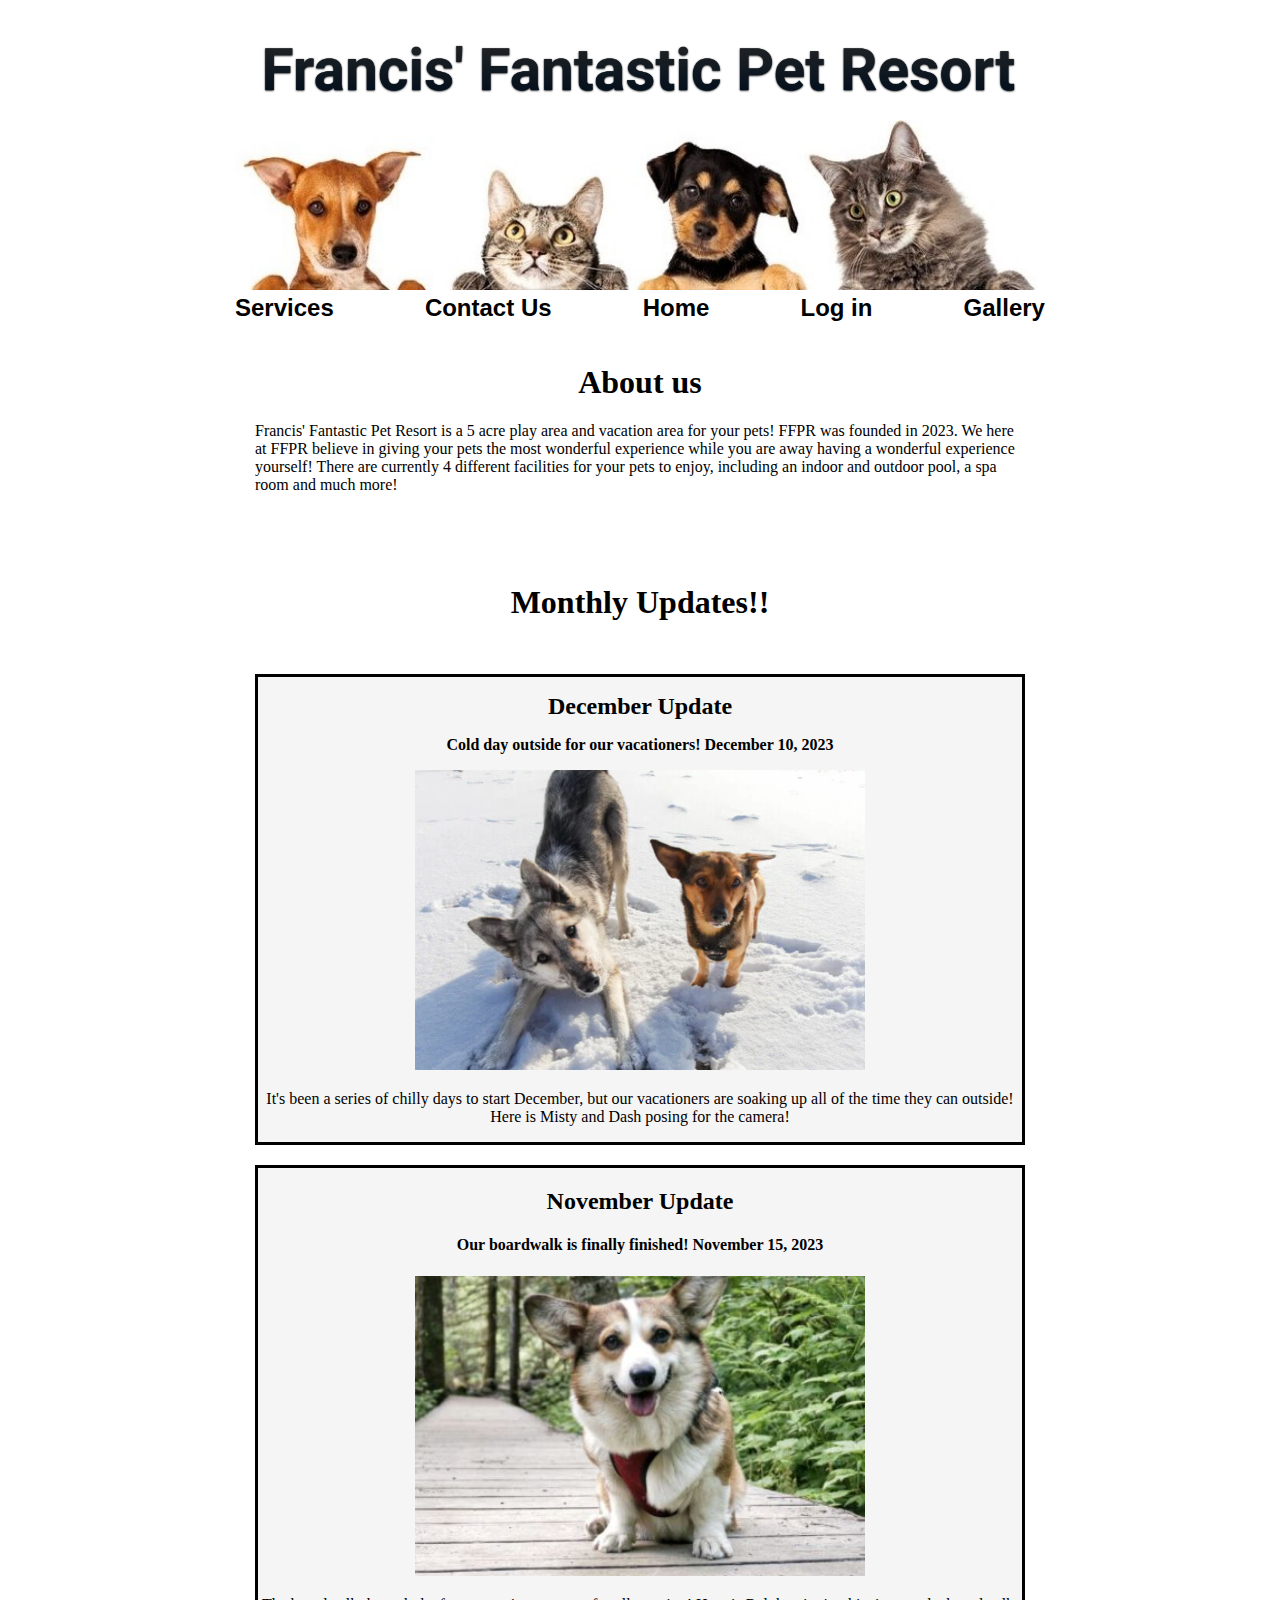
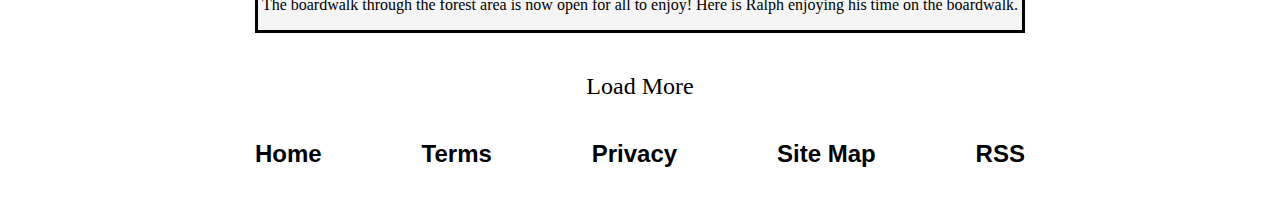
<file: P4_Francis_Tan/index.html>
<!--------f-----------

	Do not alter this comment block. 
	Only fill out the information below.
	
    Project 4
    Name: Francis Tan
    Date: Dec 10/23
    Description: Website development and deployment
	
-------------------->
<!DOCTYPE html>
<html>
    <head>
        <link rel="stylesheet" type="text/css" href="styles.css" />
        <title>Francis' Fantastic Pet Resort</title>
    </head>
    <body>
        <div class="container">
            <div class="header">
                <img id="titlepic" src="images/title.jpg" alt="page title">
                <img id="bannerpic" src="images/banner pic.jpg" alt="background picture of cats and dogs">
            </div>
            <div class="topnav">
                <a href="services.html">Services</a>
                <a href="contactpage.html">Contact Us</a>
                <a href="index.html">Home</a>
                <a href="#">Log in</a>
                <a href="#">Gallery</a>
            </div>
            <div class ="row1">
                <h1>About us</h1>
                <p>Francis' Fantastic Pet Resort is a 5 acre play area and vacation area for your pets! FFPR was founded in 2023. We here at FFPR believe in giving your pets the most wonderful experience while you are away having a wonderful experience yourself! There are currently 4 different facilities for your pets to enjoy, including an indoor and outdoor pool, a spa room and much more!</p>
            </div>
            <div class="row0">
                <h5>Monthly Updates!!</h5>
            </div>
            <div class="row2">
                <h1>December Update</h1>
                <h3>Cold day outside for our vacationers! December 10, 2023</h3>
                <img id="updates" src="images/Screenshot 2023-12-11 002306.png" alt="2 dogs playin in the snow">
                <p>It's been a series of chilly days to start December, but our vacationers are soaking up all of the time they can outside! Here is Misty and Dash posing for the camera!</p>
            </div>
            <div class="row3">
                <h2>November Update</h2>
                <h4>Our boardwalk is finally finished! November 15, 2023</h4>
                <img id="updates" src="images/corgi on boardwalk.jpg" alt="corgi on boardwalk">
                <p>The boardwalk through the forest area is now open for all to enjoy! Here is Ralph enjoying his time on the boardwalk.</p>
            </div>
            <div class="row4">
                <a href="#">Load More</a>
            </div>
            <div class="footer">
                <a href="index.html">Home</a>
                <a href="#">Terms</a>
                <a href="#">Privacy</a>
                <a href="#">Site Map</a>
                <a href="#">RSS</a>
                
            </div>
        </div>
    </body>
</html>
</file>
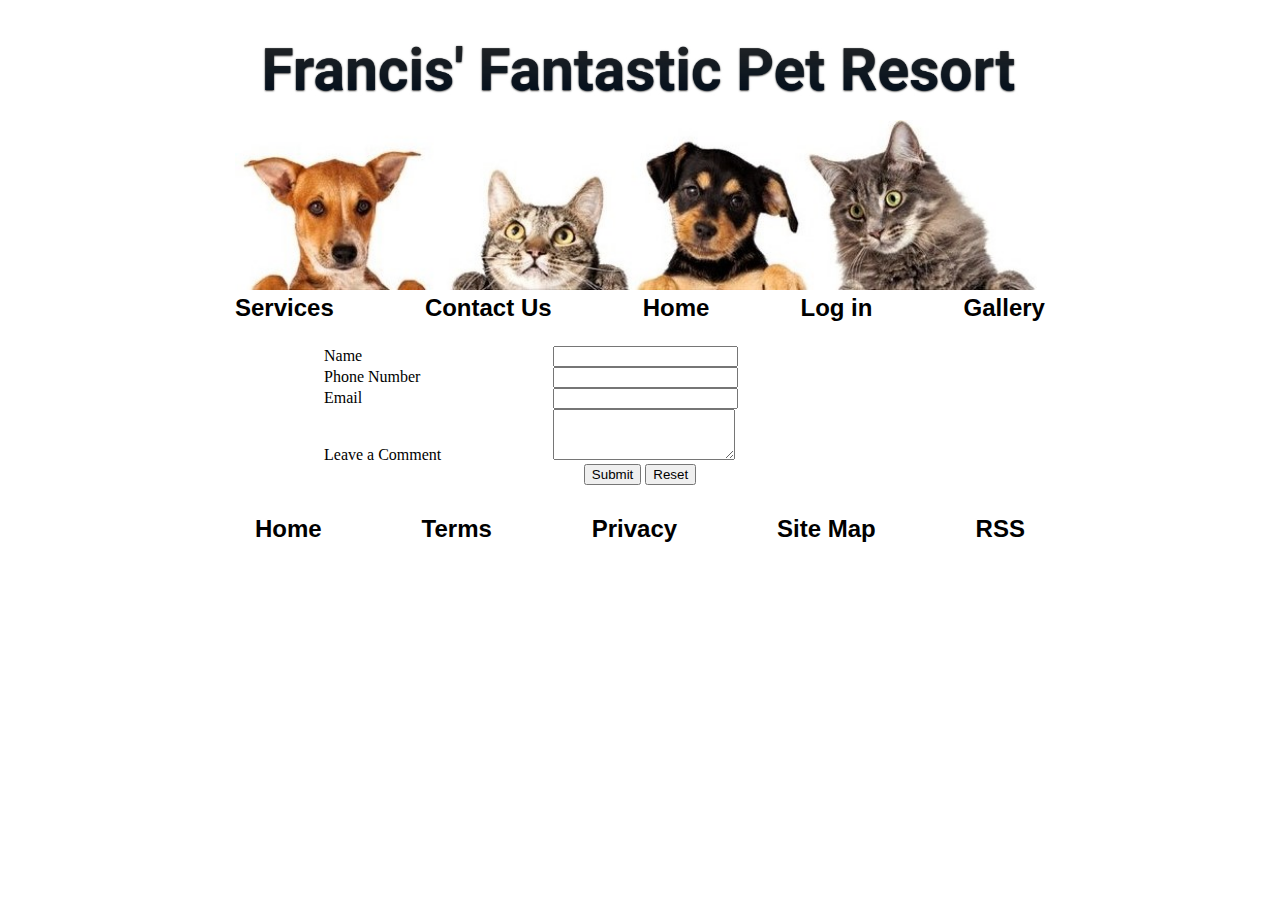
<file: docs/contactpage.html>
<!DOCTYPE html>
<html>
    <head>
        <link rel="stylesheet" type="text/css" href="styles.css" />
        <meta name="viewport" content="width=device-width">
        <script src="js/formValidate.js"></script>
        <title>Francis' Fantastic Pet Resort</title>
    </head>
    <body>
            <div class="container">
                <div class="header">
                    <img id="titlepic" src="images/title.jpg" alt="page title">
                    <img id="bannerpic" src="images/banner pic.jpg" alt="background picture of cats and dogs">
                </div>
                <div class="topnav">
                    <a href="services.html">Services</a>
                    <a href="contactpage.html">Contact Us</a>
                    <a href="index.html">Home</a>
                    <a href="#">Log in</a>
                    <a href="#">Gallery</a>
                </div>
                
                    <form id="form" action ="contactpage.html" method="post">
                        <fieldset>
                        <div class="contactinfo">
                            <ul>
                                <li>
                                    <label for="name">Name</label>
                                    <input id="name" name="name" type="text"/>
                                    <p class="contactError error" id="name_error">* Required Field</p>
                                </li>
                                <li>
                                    <label for="number">Phone Number</label>
                                    <input id="number" name="number" type="text"/>
                                    <p class="contactError error" id="number_error">* Required Field</p>
                                    <p class="contactError error" id="numberFormat_error">* Invalid Phone Number</p>
                                </li>
                                <li>
                                    <label for="email">Email</label>
                                        <input id="email" name="email" type="text" />
                                        <p class="contactError error" id="email_error">* Required field</p>
                                        <p class="contactError error" id="emailformat_error">
                                            * Invalid email address
                                </li>
                                <li>
                                    <label for="commentbox">Leave a Comment</label>
                                    <textarea rows="3" id="commentbox" name="commentbox"></textarea>
                                </li>
                            </ul>
                        </div>
                    
                
                <div class="buttons">
                    <button type="submit" id="submit">Submit</button>
                    <button type="reset" id="clear">Reset</button>
                </div>
            </fieldset>
                </form>
                <div class="footer">
                    <a href="index.html">Home</a>
                    <a href="#">Terms</a>
                    <a href="#">Privacy</a>
                    <a href="#">Site Map</a>
                    <a href="#">RSS</a>
                    
                </div>
            </div>
    </body>
</html>
</file>
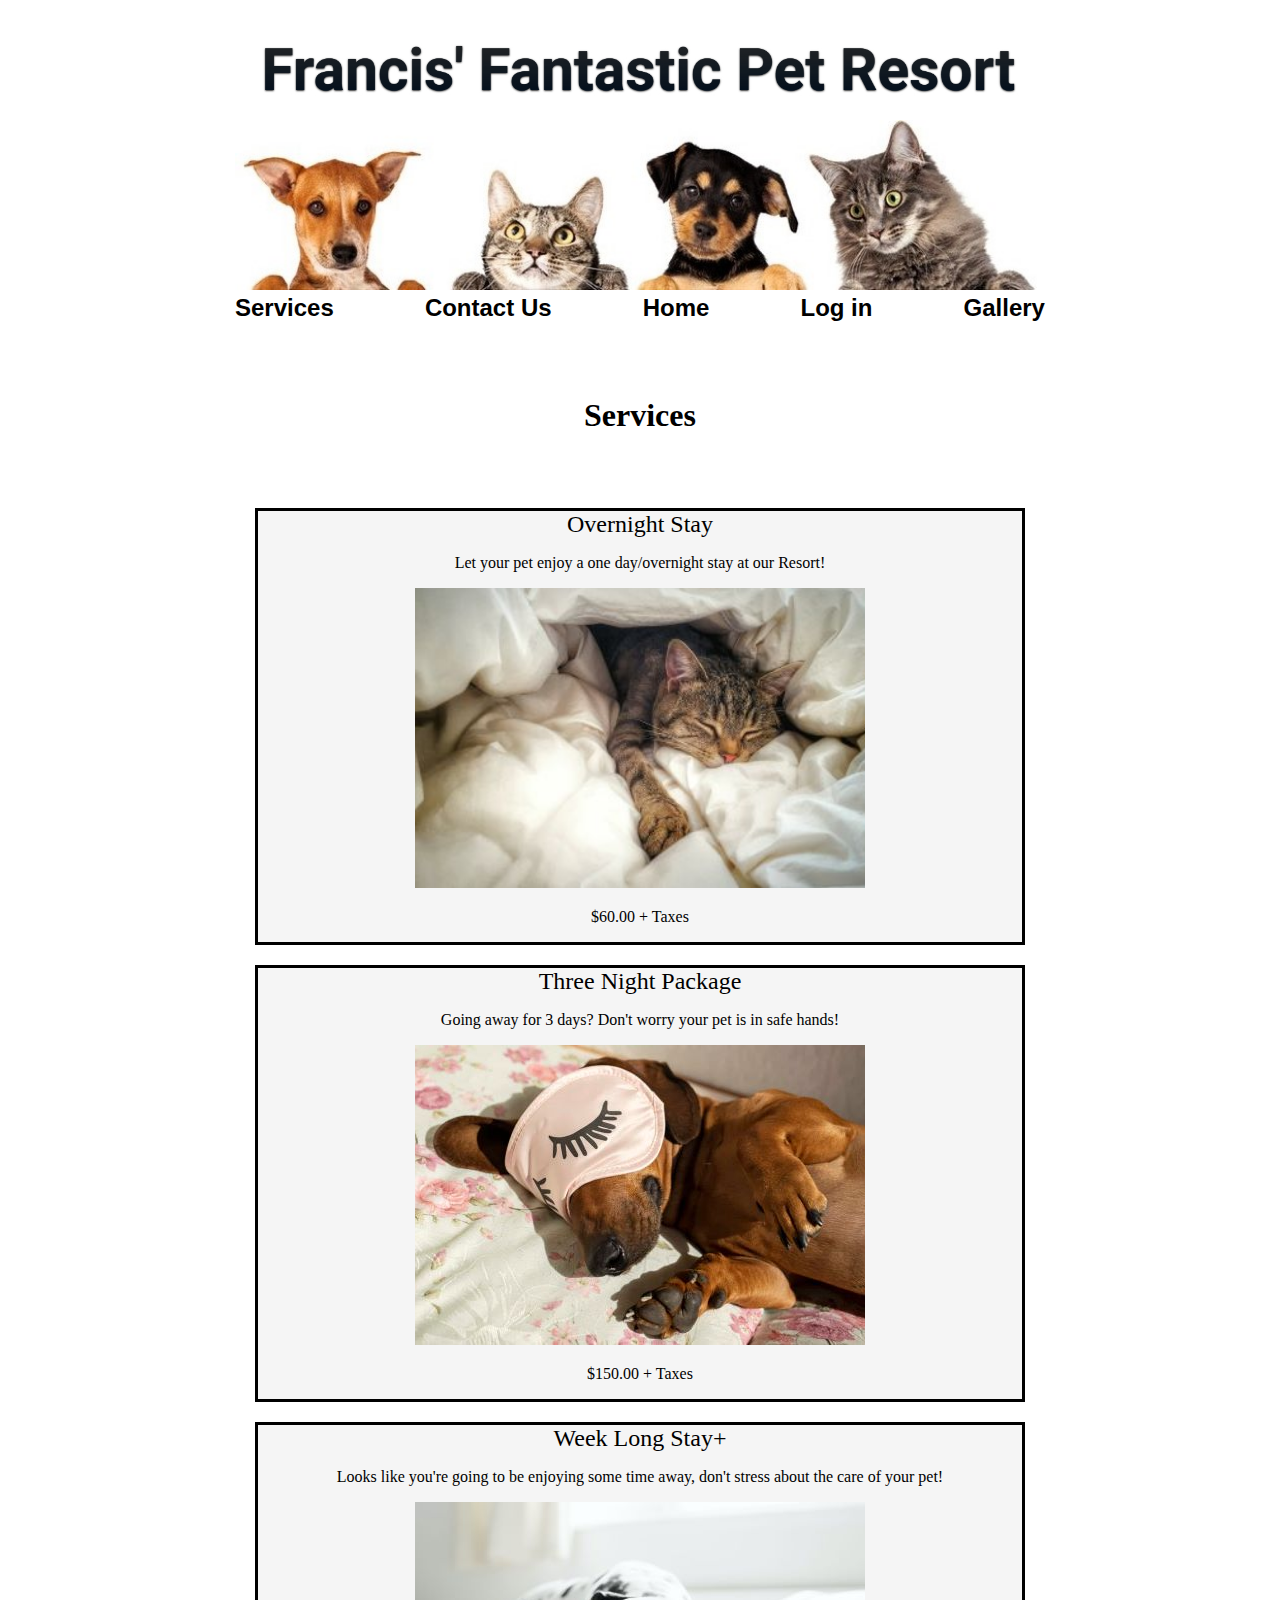
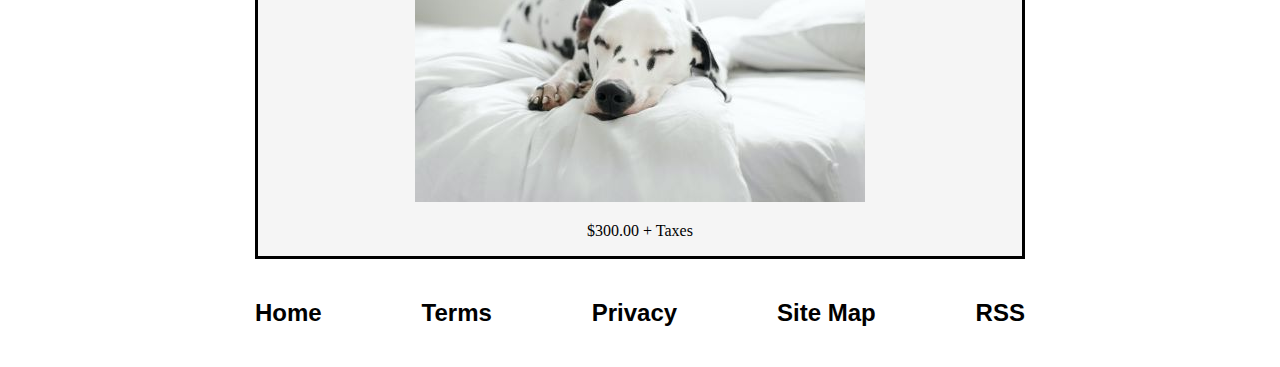
<file: docs/services.html>
<!DOCTYPE html>
<html lang="en">
    <head>
        <link rel="stylesheet" type="text/css" href="styles.css" />
        <title>Francis' Fantastic Pet Resort</title>
    </head>
    <body>
        <div class="container">
            <div class="header">
                <img id="titlepic" src="images/title.jpg" alt="page title">
                <img id="bannerpic" src="images/banner pic.jpg" alt="background picture of cats and dogs">
            </div>
            <div class="topnav">
                <a href="services.html">Services</a>
                <a href="contactpage.html">Contact Us</a>
                <a href="index.html">Home</a>
                <a href="#">Log in</a>
                <a href="#">Gallery</a>
            </div>
            <div class="r1">
                <h6>Services</h6>
            </div>
            <div class="r2">
                <h7>Overnight Stay</h7>
                <p>Let your pet enjoy a one day/overnight stay at our Resort!</p>
                <img src="images/e4e98313-1f66-4f1f-85a0-818ae23a933a-gettyimages-673721899.jpg" alt="cat sleeping">
                <p>$60.00 + Taxes</p>
            </div>
            <div class="r3">
                <h8>Three Night Package</h8>
                <p>Going away for 3 days? Don't worry your pet is in safe hands!</p>
                <img src="images/Dog-Sleeping-Positions-scaled.jpg" alt="dog sleeping">
                <p>$150.00 + Taxes</p>
            </div>
            <div class="r4">
                <h9>Week Long Stay+</h9>
                <p>Looks like you're going to be enjoying some time away, don't stress about the care of your pet!</p>
                <img src="images/dog-sleeping-in-bed-warning-1667986419.jpg" alt="dog relaxing">
                <p>$300.00 + Taxes</p>
            </div>
            <div class="footer">
                <a href="index.html">Home</a>
                <a href="#">Terms</a>
                <a href="#">Privacy</a>
                <a href="#">Site Map</a>
                <a href="#">RSS</a>
                
            </div>
        </div>
    </body>
</html>
</file>
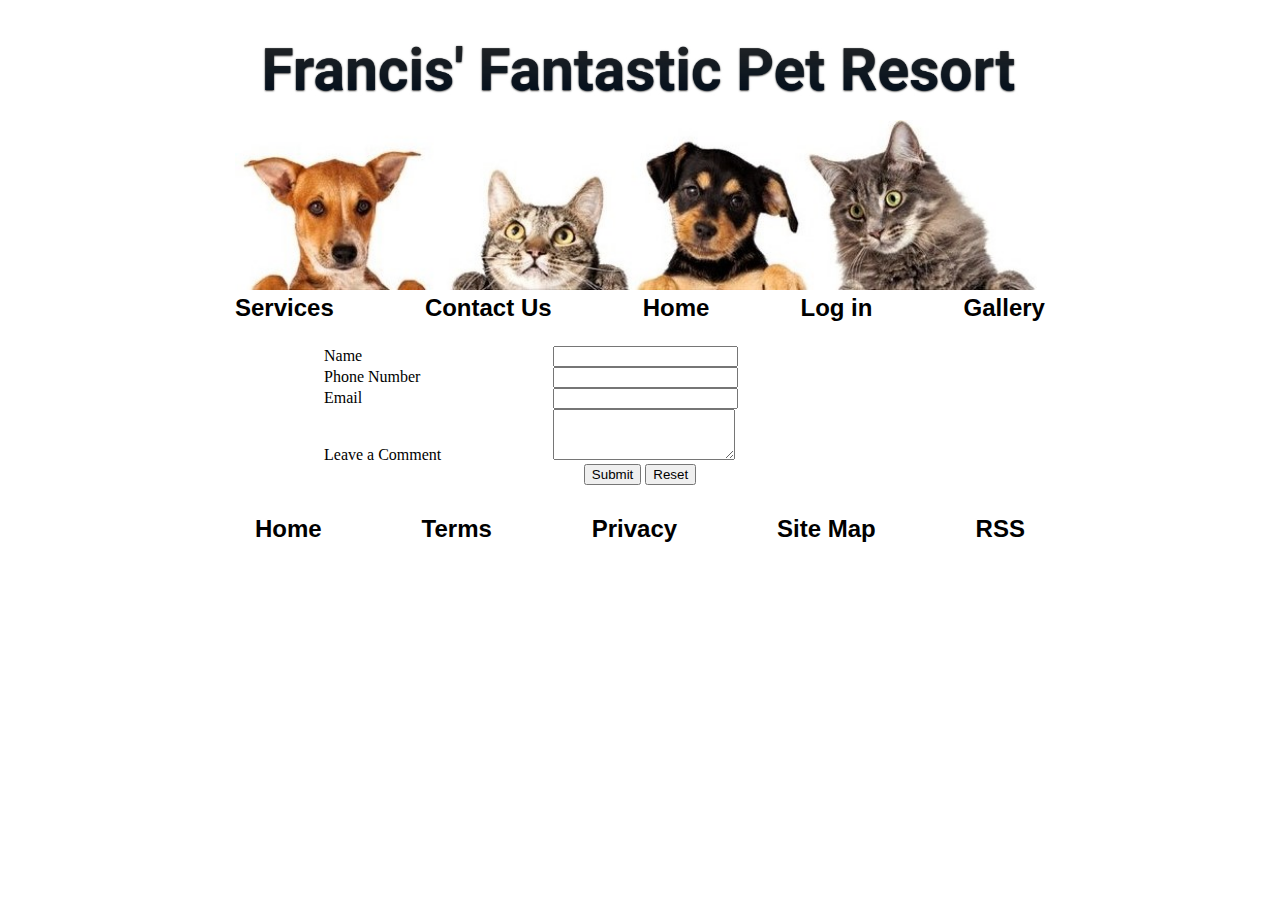
<file: P4_Francis_Tan/contactpage.html>
<!DOCTYPE html>
<html>
    <head>
        <link rel="stylesheet" type="text/css" href="styles.css" />
        <meta name="viewport" content="width=device-width">
        <script src="js/formValidate.js"></script>
        <title>Francis' Fantastic Pet Resort</title>
    </head>
    <body>
            <div class="container">
                <div class="header">
                    <img id="titlepic" src="images/title.jpg" alt="page title">
                    <img id="bannerpic" src="images/banner pic.jpg" alt="background picture of cats and dogs">
                </div>
                <div class="topnav">
                    <a href="services.html">Services</a>
                    <a href="contactpage.html">Contact Us</a>
                    <a href="index.html">Home</a>
                    <a href="#">Log in</a>
                    <a href="#">Gallery</a>
                </div>
                
                    <form id="form" action ="contactpage.html" method="post">
                        <fieldset>
                        <div class="contactinfo">
                            <ul>
                                <li>
                                    <label for="name">Name</label>
                                    <input id="name" name="name" type="text"/>
                                    <p class="contactError error" id="name_error">* Required Field</p>
                                </li>
                                <li>
                                    <label for="number">Phone Number</label>
                                    <input id="number" name="number" type="text"/>
                                    <p class="contactError error" id="number_error">* Required Field</p>
                                    <p class="contactError error" id="numberFormat_error">* Invalid Phone Number</p>
                                </li>
                                <li>
                                    <label for="email">Email</label>
                                        <input id="email" name="email" type="text" />
                                        <p class="contactError error" id="email_error">* Required field</p>
                                        <p class="contactError error" id="emailformat_error">
                                            * Invalid email address
                                </li>
                                <li>
                                    <label for="commentbox">Leave a Comment</label>
                                    <textarea rows="3" id="commentbox" name="commentbox"></textarea>
                                </li>
                            </ul>
                        </div>
                    
                
                <div class="buttons">
                    <button type="submit" id="submit">Submit</button>
                    <button type="reset" id="clear">Reset</button>
                </div>
            </fieldset>
                </form>
                <div class="footer">
                    <a href="index.html">Home</a>
                    <a href="#">Terms</a>
                    <a href="#">Privacy</a>
                    <a href="#">Site Map</a>
                    <a href="#">RSS</a>
                    
                </div>
            </div>
    </body>
</html>
</file>
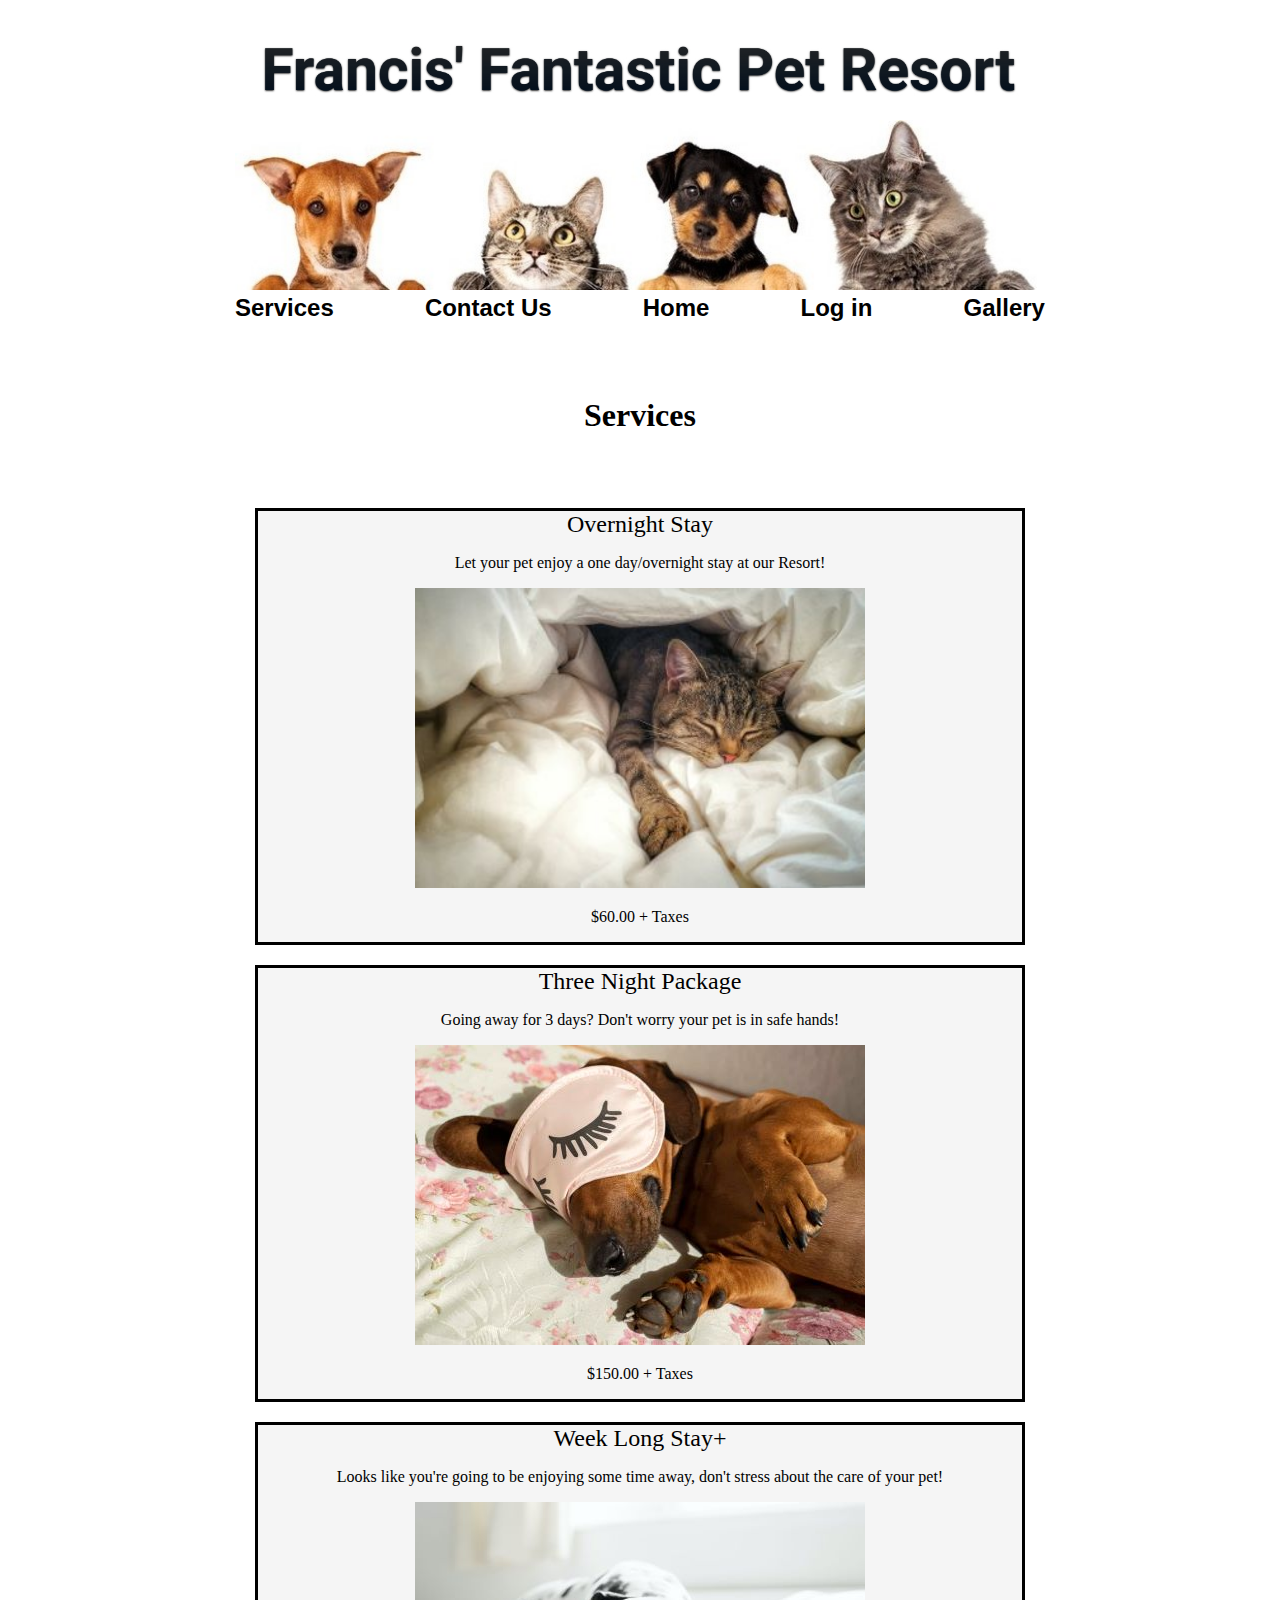
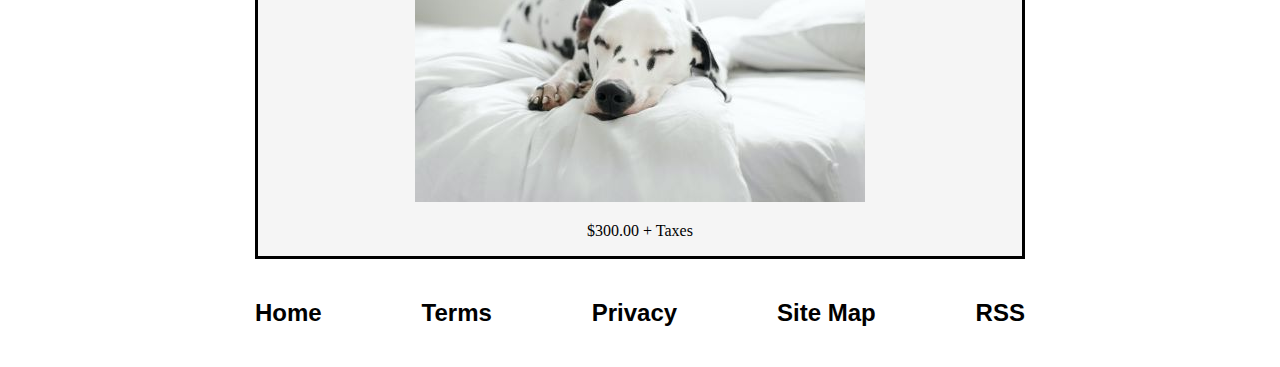
<file: P4_Francis_Tan/services.html>
<!DOCTYPE html>
<html>
    <head>
        <link rel="stylesheet" type="text/css" href="styles.css" />
        <title>Francis' Fantastic Pet Resort</title>
    </head>
    <body>
        <div class="container">
            <div class="header">
                <img id="titlepic" src="images/title.jpg" alt="page title">
                <img id="bannerpic" src="images/banner pic.jpg" alt="background picture of cats and dogs">
            </div>
            <div class="topnav">
                <a href="services.html">Services</a>
                <a href="contactpage.html">Contact Us</a>
                <a href="index.html">Home</a>
                <a href="#">Log in</a>
                <a href="#">Gallery</a>
            </div>
            <div class="r1">
                <h6>Services</h6>
            </div>
            <div class="r2">
                <h7>Overnight Stay</h7>
                <p>Let your pet enjoy a one day/overnight stay at our Resort!</p>
                <img src="images/e4e98313-1f66-4f1f-85a0-818ae23a933a-gettyimages-673721899.jpg" alt="cat sleeping">
                <p>$60.00 + Taxes</p>
            </div>
            <div class="r3">
                <h8>Three Night Package</h8>
                <p>Going away for 3 days? Don't worry your pet is in safe hands!</p>
                <img src="images/Dog-Sleeping-Positions-scaled.jpg" alt="dog sleeping">
                <p>$150.00 + Taxes</p>
            </div>
            <div class="r4">
                <h9>Week Long Stay+</h9>
                <p>Looks like you're going to be enjoying some time away, don't stress about the care of your pet!</p>
                <img src="images/dog-sleeping-in-bed-warning-1667986419.jpg" alt="dog relaxing">
                <p>$300.00 + Taxes</p>
            </div>
            <div class="footer">
                <a href="index.html">Home</a>
                <a href="#">Terms</a>
                <a href="#">Privacy</a>
                <a href="#">Site Map</a>
                <a href="#">RSS</a>
                
            </div>
        </div>
    </body>
</html>
</file>
<file: P4_Francis_Tan/styles.css>
/********f************

	Do not alter this comment block. 
	Only fill out the information below.
	
    Project 4
    Name: Francis Tan
    Date: Dec 10/23
    Description: Website development and deployment

********************/

.container {
    width: 810px;
	background-color: #fff;
	border-radius: 8px;
	margin: 10px auto;
	padding: 10px;
	background-color: white;
}

#bannerpic{
    width:100%;
}

#titlepic{
    width:100%;
}

.topnav, .footer{
    display:flex;
    align-items:center;
    justify-content: space-between;
}

.topnav a, .footer a{
    text-decoration:none;
    font-size: x-large;
    font-family: sans-serif;
    color:black;
    font-weight: bolder;
}

.footer{
    padding:20px;
}

.topnav a:hover, .footer a:hover, .row4 a:hover{
    color:aqua;
    transition:1s;
}


.row1{
    padding:20px;
}

.row4{
    padding:20px;
    text-align:center;
}

.row4 a{
    font-size:x-large;
    text-decoration:none;
    color:black;

}

.row2, .row3{
    border-style:solid;
    text-align:center;
    align-items:center;
    background:whitesmoke;
    margin:20px;
}

.row2:hover, .row3:hover{
    box-shadow:0px 0px 5px 5px aqua;
}

.row1 h1, .row0 h5, .r1 h6{
    align-items:center;
    text-align:center;
    font-size:xx-large;
}
    
.row2 img,.row3 img, .r2 img, .r3 img, .r4 img{
width:450px;
height:300px;
object-fit:cover;
}


h1, h2, h7, h8, h9{
    font-size:x-large;
}

h3,h4{
    font-size:medium;
}

.r2, .r3, .r4{
    border-style:solid;
    text-align:center;
    align-items:center;
    background:whitesmoke;
    margin:20px;
}
ul{
    list-style:none;
    display:inline;
}

.error{
    color:red;
    position:relative;
    left:300px;
}

label{
    display: inline-block;
    width: 150px; /* Or how ever big a gap you want */
    margin:0 75px;
  }

fieldset{
    border-style:none;
}

.buttons{
    text-align:center;
}
</file>
<file: docs/styles.css>
/********f************

	Do not alter this comment block. 
	Only fill out the information below.
	
    Project 4
    Name: Francis Tan
    Date: Dec 10/23
    Description: Website development and deployment

********************/

.container {
    width: 810px;
	background-color: #fff;
	border-radius: 8px;
	margin: 10px auto;
	padding: 10px;
	background-color: white;
}

#bannerpic{
    width:100%;
}

#titlepic{
    width:100%;
}

.topnav, .footer{
    display:flex;
    align-items:center;
    justify-content: space-between;
}

.topnav a, .footer a{
    text-decoration:none;
    font-size: x-large;
    font-family: sans-serif;
    color:black;
    font-weight: bolder;
}

.footer{
    padding:20px;
}

.topnav a:hover, .footer a:hover, .row4 a:hover{
    color:aqua;
    transition:1s;
}


.row1{
    padding:20px;
}

.row4{
    padding:20px;
    text-align:center;
}

.row4 a{
    font-size:x-large;
    text-decoration:none;
    color:black;

}

.row2, .row3{
    border-style:solid;
    text-align:center;
    align-items:center;
    background:whitesmoke;
    margin:20px;
}

.row2:hover, .row3:hover{
    box-shadow:0px 0px 5px 5px aqua;
}

.row1 h1, .row0 h5, .r1 h6{
    align-items:center;
    text-align:center;
    font-size:xx-large;
}
    
.row2 img,.row3 img, .r2 img, .r3 img, .r4 img{
width:450px;
height:300px;
object-fit:cover;
}


h1, h2, h7, h8, h9{
    font-size:x-large;
}

h3,h4{
    font-size:medium;
}

.r2, .r3, .r4{
    border-style:solid;
    text-align:center;
    align-items:center;
    background:whitesmoke;
    margin:20px;
}
ul{
    list-style:none;
    display:inline;
}

.error{
    color:red;
    position:relative;
    left:300px;
}

label{
    display: inline-block;
    width: 150px; /* Or how ever big a gap you want */
    margin:0 75px;
  }

fieldset{
    border-style:none;
}

.buttons{
    text-align:center;
}
</file>
